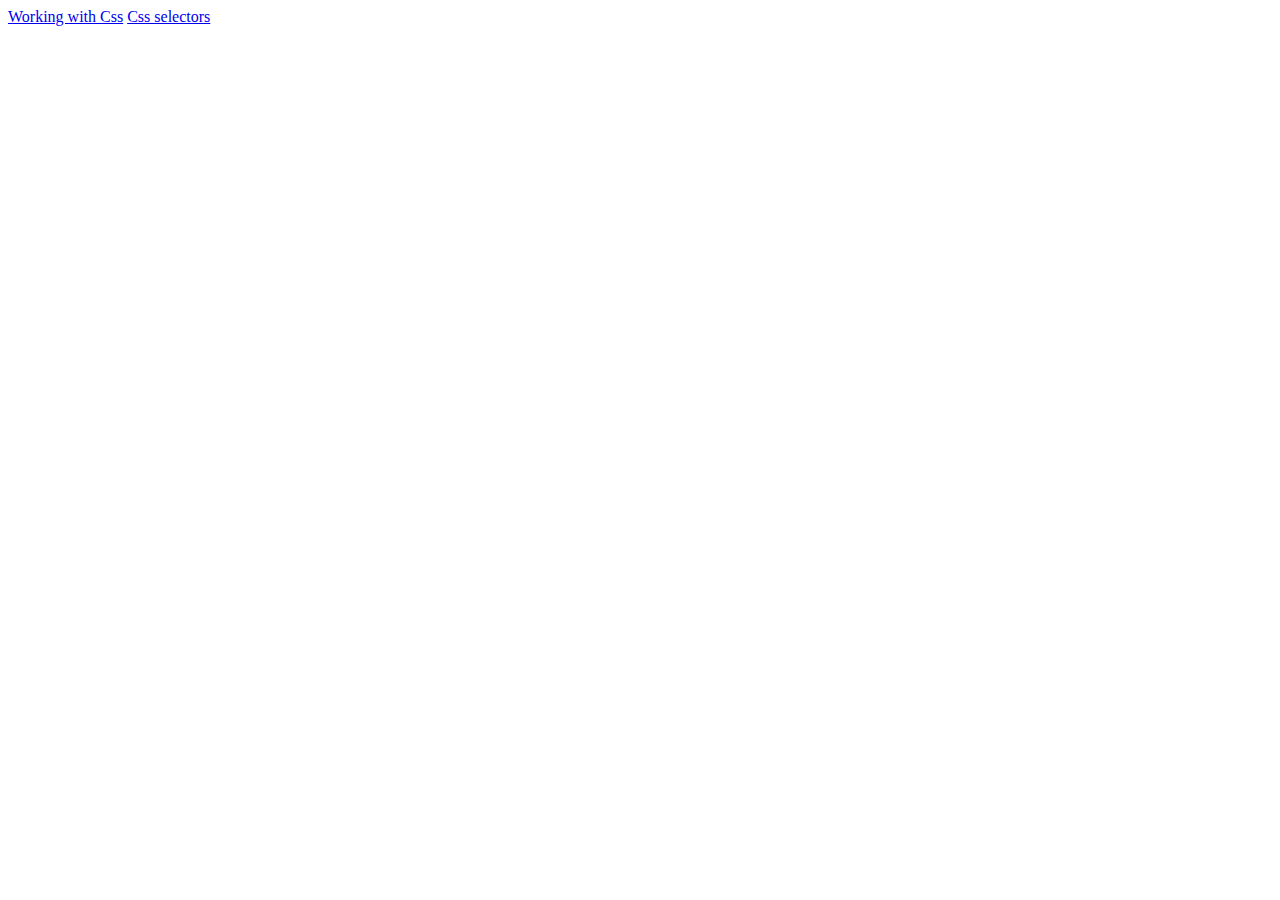
<file: index.html>
<!DOCTYPE html>
<html lang="en">
<head>
    <meta charset="UTF-8">
    <meta name="viewport" content="width=device-width, initial-scale=1.0">
    <title>The profile page</title>
</head>
<body>
    
<a href="pageone.html">Working with Css</a>
<a href="pagetwo.html">Css selectors</a>




</body>
</html>
</file>
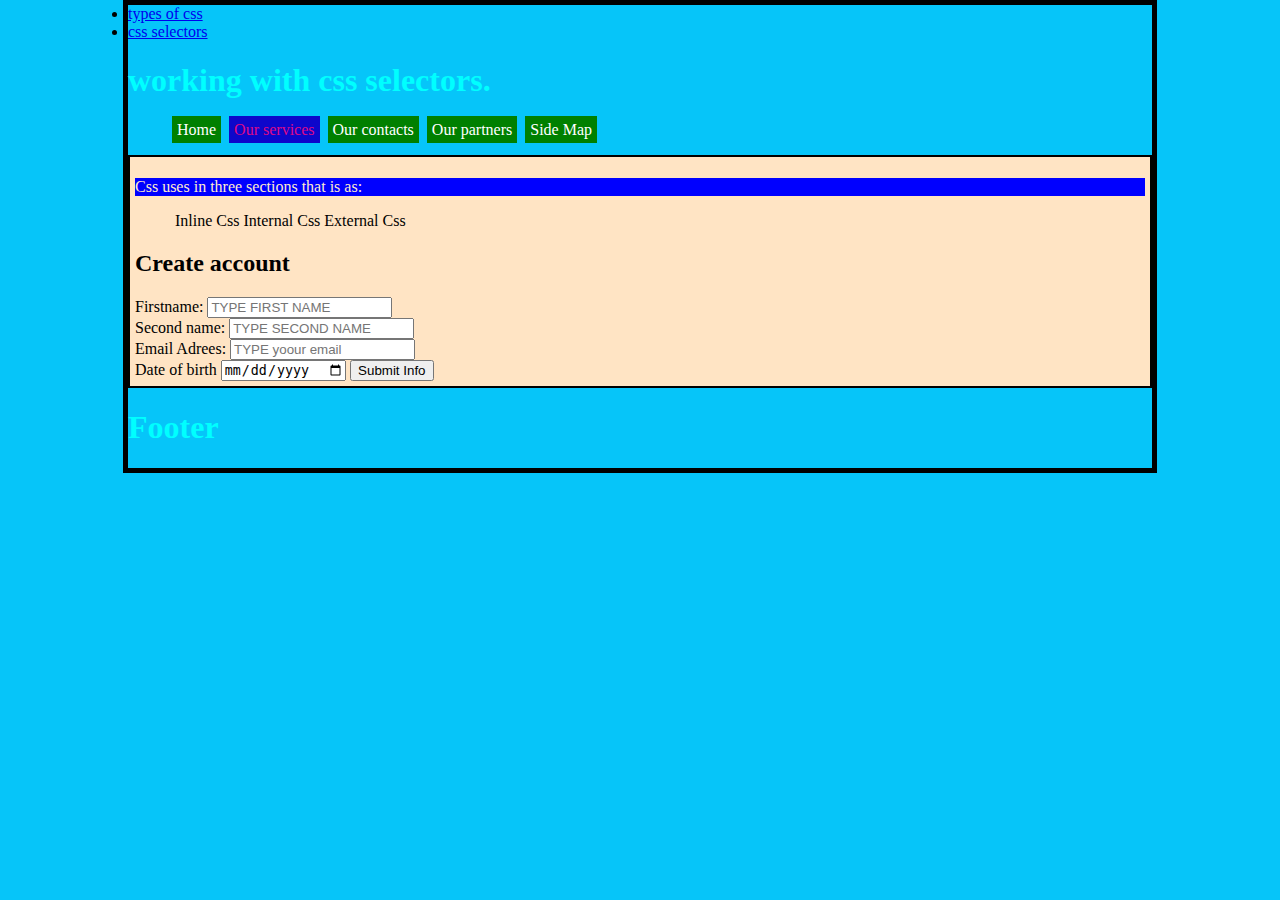
<file: pagetwo.html>
<!DOCTYPE html>
<html lang="en">
<head>
    <meta charset="UTF-8">
    <meta name="viewport" content="width=device-width, initial-scale=1.0">
    <title>pageone</title>
    <link rel="STYLESHEET" HREF="mainsrtles.css">
</head>
<li><a href="pageone.html">types of css</a></li>
<li> <a href="pagetwo.html">css selectors</a></li>
<body>
    
    <header>
    <h1>working with css selectors.</h1>
</header>
   
<nav>
    <ul>
        <li><a href="pageone.html">Home</a></li>
        <li><a href="pagetwo.html" class="selected">Our services</a></li>
        <li><a href="#">Our contacts</a></li>
        <li><a href="#">Our partners</a></li>
        <li><a href="#">Side Map</a></li>
          </ul>
</nav>
<main>

</body>

    <section>
        <p>Css uses in three sections that is as:</p>
        <ul>
            <li>Inline   Css</li>
            <li>Internal   Css</li>
            <li>External    Css</li>
            
               </ul>
            

    </section>
    <form action="">
        <h2>Create account</h2>
        <label for="">Firstname:</label>
        <input type="text" value="" placeholder="TYPE FIRST NAME">
         <BR>
        <label for="">Second name:</label>
        <input type="text" value="" placeholder="TYPE SECOND NAME">
        <BR>
            <label for="">Email Adrees:</label>
            <input type="text" value="" placeholder="TYPE yoour email">
            <BR>
                <label for="">Date of birth</label>
                <input type="date" name="" id="">
            <input type="button" value="Submit Info">
       

    </form>
</main>
<footer>
    <h1>Footer</h1>
</footer>

</body>
</html>
</file>
<file: mainsrtles.css>
body{

border: 5px solid black;
width: 80%;
margin: auto;
background-color: rgb(6, 197, 249);
text-size-adjust:  20px;


}
main{
    background-color: bisque;
    margin: auto;
    border:2px solid black;
    padding: 5px;
}

h1{
    color: aqua;
}


p{
    background-color: blue;
    color: blanchedalmond;
}
body{
    width: 70%
    margin:auto
}

.linostyles{
    font-family: 'Gill Sans', 'Gill Sans MT', Calibri, 'Trebuchet MS', sans-serif;
    background-color: brown;
    color: black;
}

/*ul{
    text-decoration: none;
}
li{
    display: block;    
}
a{
    text-decoration: none;
}*/

.sectionstyle{

background-color: green;
}

#h1style{
color: blue;
font-family: 'Times New Roman', Times, serif;
}

/*nav menu styling*/

ul>li{

    list-style: none;
    display: inline;
}
ul>li>a{
text-decoration: none;
color: white;
background-color: green;
margin-left: 4px;
padding: 5px;

}
ul>li>a:hover{
    color:green;
    background-color: white;

}

.selected{
    color: rgb(222, 9, 137);  
    background-color: rgb(13, 7, 203);
}
</file>
